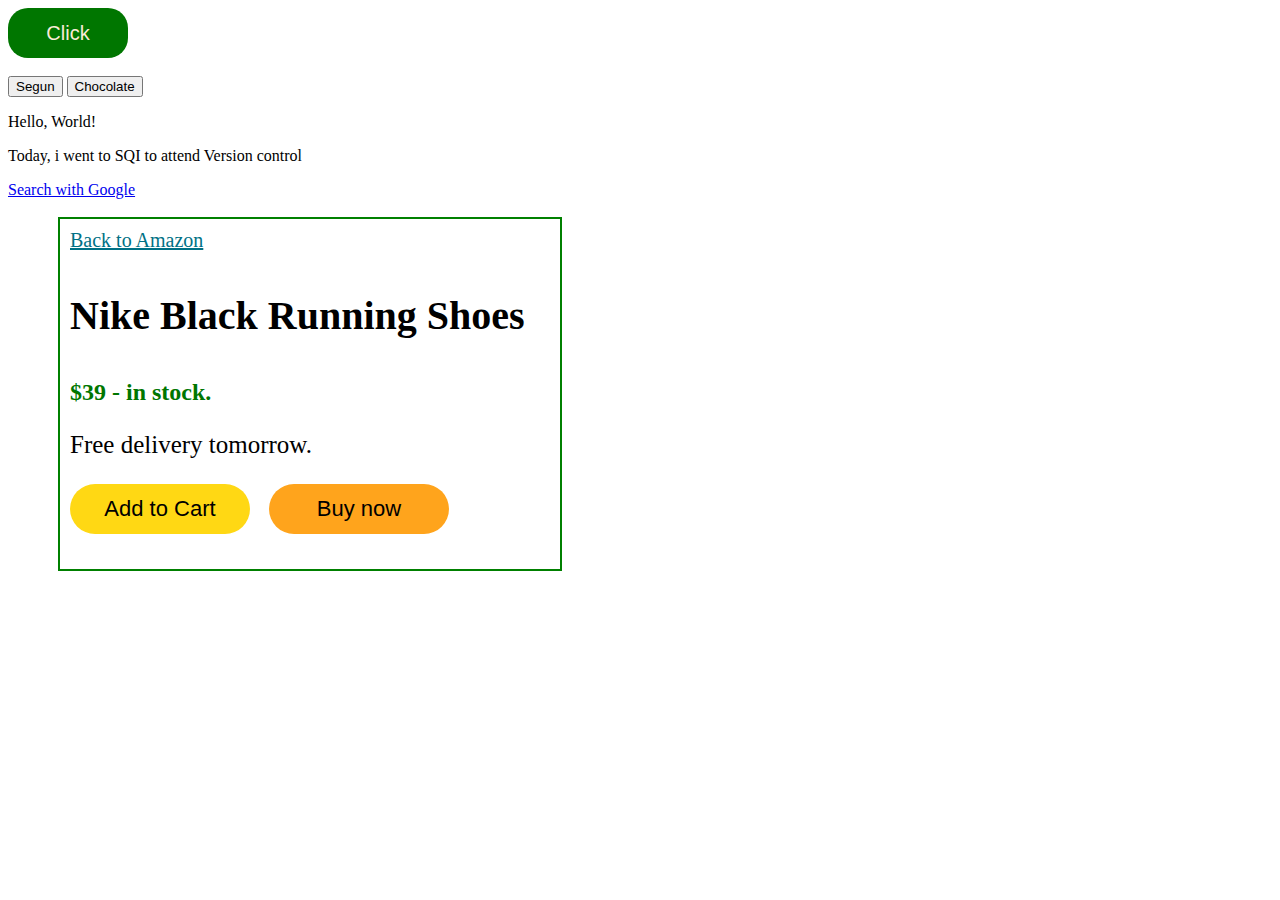
<file: index.html>
<!DOCTYPE html>
<html lang="en">
<head>
    <meta charset="UTF-8">
    <meta http-equiv="X-UA-Compatible" content="IE=edge">
    <meta name="viewport" content="width=device-width, initial-scale=1.0">
    <title>Practical HTML & CSS</title>
    <link rel="stylesheet" href="indexStyle.css">
</head>
<body>
    <button class="clickButton">Click</button>
    <br>
    <br>
    <button>Segun</button>
    <button>Chocolate</button>

    <br>

    <p>Hello, World!</p>

    <p>Today, i went to SQI to attend Version control</p>

    <a href="https://www.google.com" target="_blank">Search with Google</a>
    <br>
    <br>
    
    <div class="amazonCon">
        <a href="https://www.amazon.com" class="ang">Back to Amazon</a>

        <p class="nike">Nike Black Running Shoes</p>

        <p class="dollar">$39 - in stock.</p>

        <p class="freeD">Free delivery tomorrow.</p>

        <button class="addCart">Add to Cart</button>

        <button class="buyN">Buy now</button>

    </div>

    
</body>
</html>
</file>
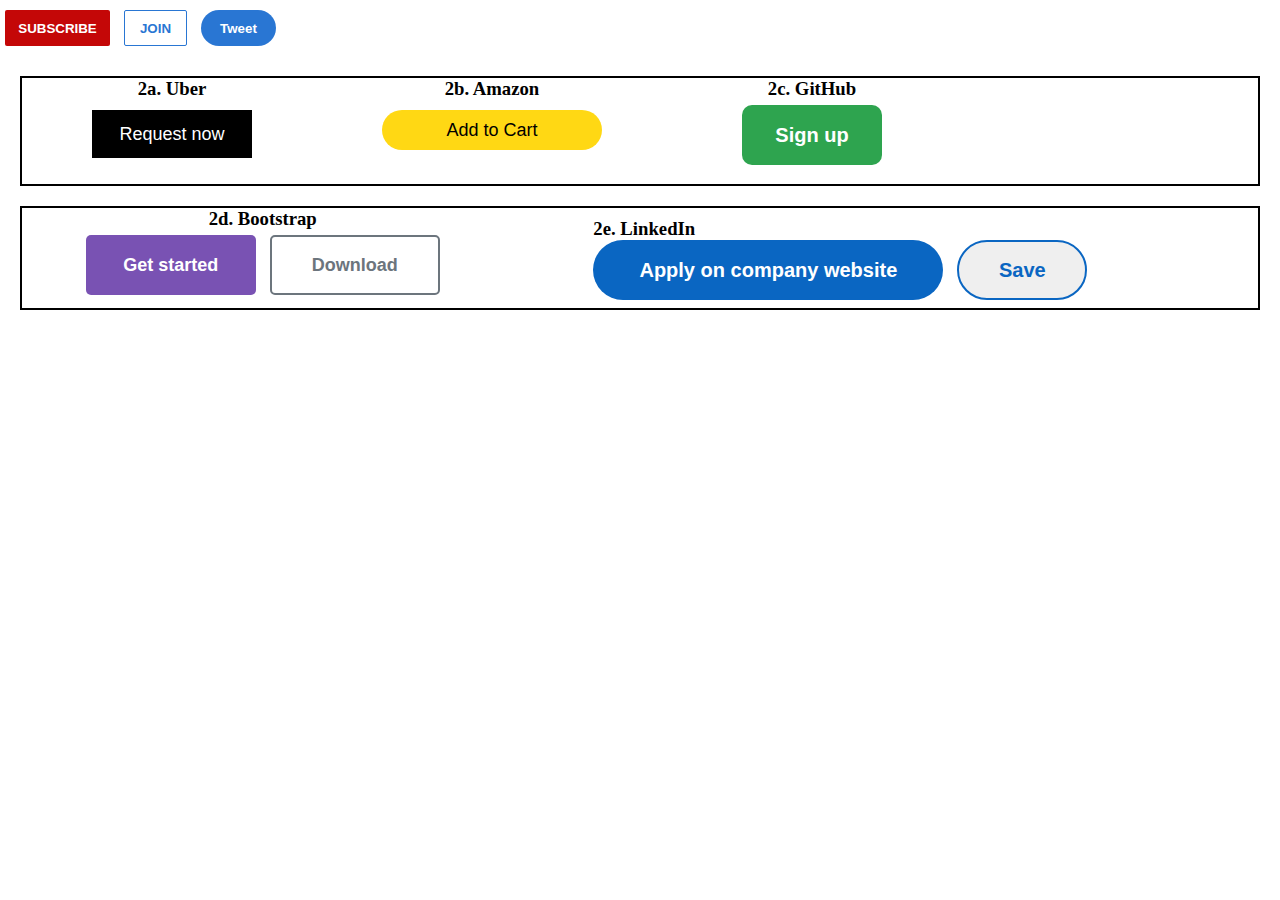
<file: buttons.html>
<!DOCTYPE html>
<html lang="en">
<head>
    <meta charset="UTF-8">
    <meta http-equiv="X-UA-Compatible" content="IE=edge">
    <meta name="viewport" content="width=device-width, initial-scale=1.0">
    <title>Design Buttons</title>
    <link rel="stylesheet" href="style.css">
</head>
<body>
    <div class="classWork">
        <button class="sub-button">SUBSCRIBE</button>

        <button class="join-button">JOIN</button>
    
        <button class="tweet-button">Tweet</button>
    </div>

    <div class="assignM1">
        <div class="box">
            <h3>2a. Uber</h3>
            <button class="uberButton">Request now</button>
        </div>

        <div class="box">
            <h3>2b. Amazon</h3>
            <button class="amazonButton">Add to Cart</button>
        </div>

        <div class="box">
            <h3>2c. GitHub</h3>
            <button class="gitHub">Sign up</button>
        </div>
    </div>

    <div class="assignM2">
        <div class="box1">
            <h3>2d. Bootstrap</h3>
            <button class="boot1">Get started</button>
            <button class="boot2">Download</button>
        </div>
        <div class="box2">
            <h3>2e. LinkedIn</h3>
            <button class="link1">Apply on company website</button>
            <button class="link2">Save</button>
        </div>
    </div>

</body>
</html>
</file>
<file: indexStyle.css>
.clickButton {
    height: 50px;
    width: 120px;
    background-color: rgb(0, 118, 0);
    border: none;
    border-radius: 20px;
    font-size: 20px;
    font-weight: semi-bold;
    color: antiquewhite;
    cursor: pointer;
    transition: background-color 1s,
        color 1s;
}

.clickButton:hover {
    background-color: antiquewhite;
    color: rgb(0, 118, 0);
}

.clickButton:active {
    
}





.amazonCon {
    height: 350px;
    width: 500px;
    border: solid 2px green;
    margin-left: 50px;
}


.ang {
    color: rgb(0, 113, 133);
    font-size: 20px;
    margin-left: 10px;
    padding-top: 10px;
    display: block;
}

.nike {
    font-size: 40px;
    font-weight: 700;
    margin-left: 10px;
}

.dollar {
    color: rgb(0, 118, 0);
    font-size: 24px;
    font-weight: bold;
    margin-left: 10px;
}

.freeD {
    font-size: 25px;
    font-weight: semi-bold;
    margin-left: 10px;
}

.addCart {
    height: 50px;
    width: 180px;
    margin-left: 10px;
    margin-right: 5px;
    background-color: rgb(255, 216, 20);
    border: none;
    border-radius: 25px;
    font-size: 22px;
    font-weight: semi-bold;
}

.buyN {
    height: 50px;
    width: 180px;
    margin-left: 10px;
    border: none;
    border-radius: 25px;
    font-size: 22px;
    font-weight: semi-bold;
    background-color: rgb(255, 164, 28);
}
</file>
<file: style.css>
* {
    margin: 0;
    padding: 0;
    box-sizing: border-box;
}

body {
    /* background-color: black; */
}

.sub-button {
    background-color: rgb(196, 7, 7);
    color: white;
    border: none;
    width: 105px;
    height: 36px;
    margin: 5px;
    font-weight: 600;
    border-radius: 2px;
    cursor: pointer;
    transition: opacity 0.15s;
}

.sub-button:hover {
    opacity: 0.7;
}

.sub-button:active {
    opacity: 0.5;
}

.join-button {
    background-color: white;
    border: solid 1px rgb(41, 118, 211);
    height: 36px;
    width: 63px;
    font-weight: 600;
    color: rgb(41, 118, 211);
    border-radius: 2px;
    cursor: pointer;
    margin: 10px 5px;
    transition: background-color 1s,
        color 1s;
}

.join-button:hover {
    background-color: rgb(41, 118, 211);
    color: white;
}

.join-button:active {
    opacity: 0.5;
}

.tweet-button {
    background-color: rgb(41, 118, 211);
    color: white;
    width: 75px;
    height: 36px;
    border: none;
    border-radius: 18px;
    font-weight: 600;
    margin: 10px 5px;
    cursor: pointer;
}

.tweet-button:hover {
    box-shadow: 5px 5px 10px rgba(0, 0, 0, 0.6);
}


.assignM1 {
    display: flex;
    gap: 20px;
    height: 110px;

    margin: 20px;
    border: solid 2px black;
    /* background-color: aliceblue; */
}

.box {
    background-color: white;
    width: 300px;
    height: 100px;
    text-align: center;

}

h3 {
    /* color: white; */
}

.uberButton {
    background-color: black;
    color: white;
    height: 48px;
    width: 160px;
    font-weight: semibold;
    font-size: 18px;
    border: none;
    border-radius: 0;
    margin-top: 10px;
    cursor: pointer;
}

.amazonButton {
    background-color: rgb(255, 216, 20);
    height: 40px;
    width: 220px;
    font-size: 18px;
    font-weight: semi-bold;
    border: none;
    border-radius: 20px;
    margin-top: 10px;
    cursor: pointer;
}

.gitHub {
    background-color: rgb(46, 164, 79);
    height: 60px;
    width: 140px;
    font-size: 20px;
    font-weight: bold;
    color: white;
    border: none;
    border-radius: 10px;
    margin-top: 5px;
    cursor: pointer;

}

.assignM2 {
    display: flex;
    gap: 80px;
    margin: 20px;
    border: solid 2px black;
}

.box1 {
    height: 100px;
    width: 500px;
    background-color: white;
    text-align: center;
}

.box2 {
    height: 100px;
    width: 700px;
    background-color: white;
    /* text-align: center; */
    padding: 10px;
}

.boot1 {
    height: 60px;
    width: 170px;
    background-color: rgb(121, 82, 179);
    border: none;
    border-radius: 5px;
    margin-top: 5px;
    margin-right: 5px;
    color: white;
    font-weight: bold;
    font-size: 18px;
}

.boot2 {
    height: 60px;
    width: 170px;
    background-color: white;
    border: solid 2px rgb(108, 117, 125);
    border-radius: 5px;
    margin-top: 5px;
    margin-left: 5px;
    color: rgb(108, 117, 125);
    font-weight: bold;
    font-size: 18px;
    
}

.link1 {
    height: 60px;
    width: 350px;
    background-color: rgb(10, 102,194);
    border: none;
    border-radius: 40px;
    color: white;
    font-weight: bold;
    font-size: 20px;
    margin-right: 5px;
}

.link2 {
    height: 60px;
    width: 130px;
    border: solid 2px rgb(10, 102,194);
    border-radius: 30px;
    color: rgb(10, 102,194);
    font-weight: bold;
    font-size: 20px;
    margin-left: 5px;
}
</file>
